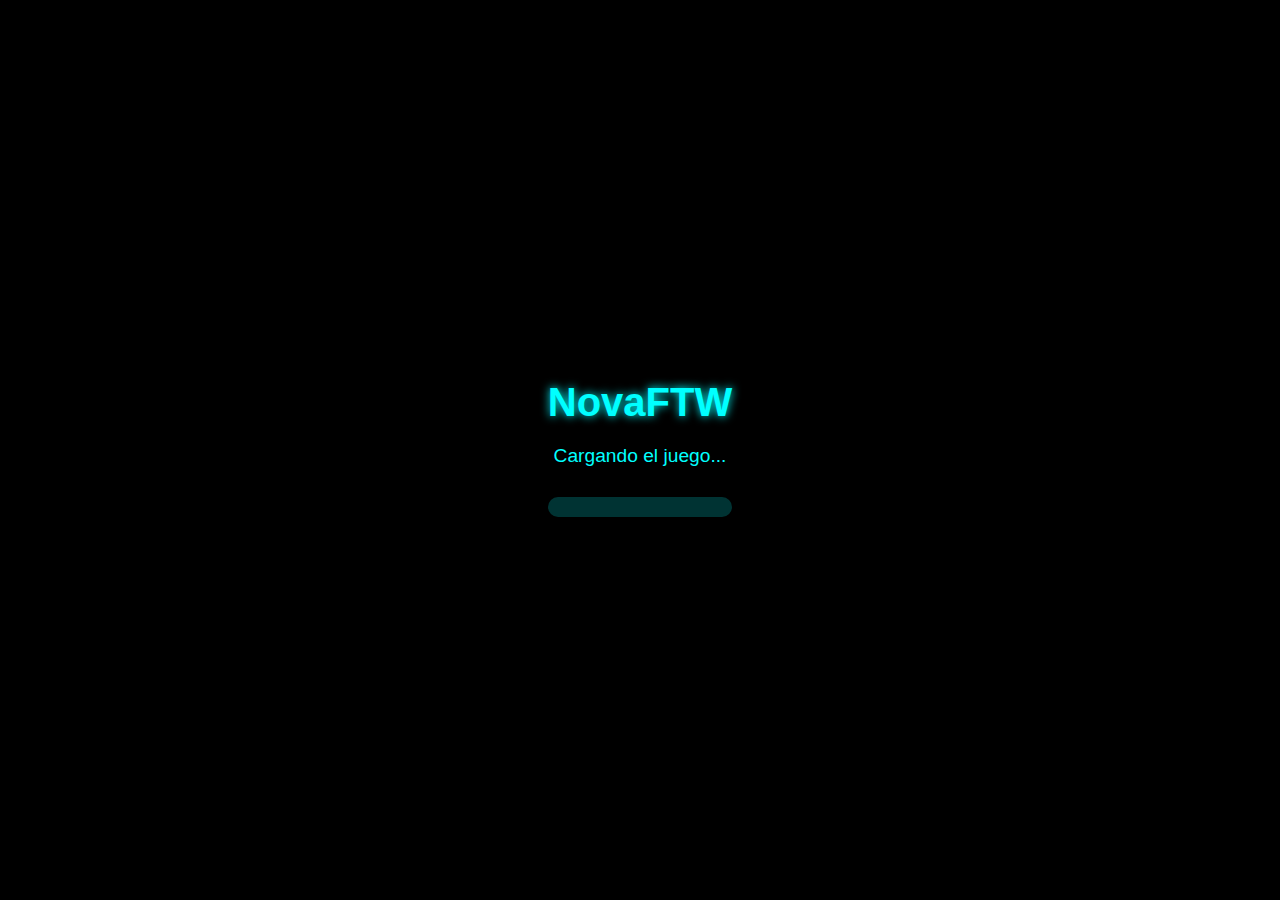
<file: index.html>
<!DOCTYPE html>
<html lang="en">
<head>
    <meta charset="UTF-8">
    <meta name="viewport" content="width=device-width, initial-scale=1.0, maximum-scale=1.0, user-scalable=no">
    <meta name="apple-mobile-web-app-capable" content="yes">
    <title>NovaFTW</title>
    <style>
        body {
            margin: 0;
            padding: 0;
            font-family: 'Arial', sans-serif;
            background-color: #000;
            color: #00ffff;
            display: flex;
            justify-content: center;
            align-items: center;
            height: 100vh;
            text-align: center;
        }
        .redirect-container {
            max-width: 600px;
            padding: 20px;
        }
        h1 {
            font-size: 2.5rem;
            margin-bottom: 20px;
            text-shadow: 0 0 10px #00ffff;
        }
        p {
            font-size: 1.2rem;
            margin-bottom: 30px;
        }
        .loading-bar {
            width: 100%;
            height: 20px;
            background-color: rgba(0, 255, 255, 0.2);
            border-radius: 10px;
            overflow: hidden;
            margin-bottom: 30px;
        }
        .loading-progress {
            width: 0%;
            height: 100%;
            background: linear-gradient(to right, #0066ff, #00ffff);
            border-radius: 10px;
            animation: loading 2s ease-in-out forwards;
        }
        @keyframes loading {
            0% { width: 0%; }
            100% { width: 100%; }
        }
    </style>
    <script>
        // Redirigir automáticamente después de 2 segundos
        window.onload = function() {
            setTimeout(function() {
                window.location.href = 'index-improved.html';
            }, 2000);
        };
    </script>
</head>
<body>
    <div class="redirect-container">
        <h1>NovaFTW</h1>
        <p>Cargando el juego...</p>
        <div class="loading-bar">
            <div class="loading-progress"></div>
        </div>
    </div>
</body>
</html>
</file>
